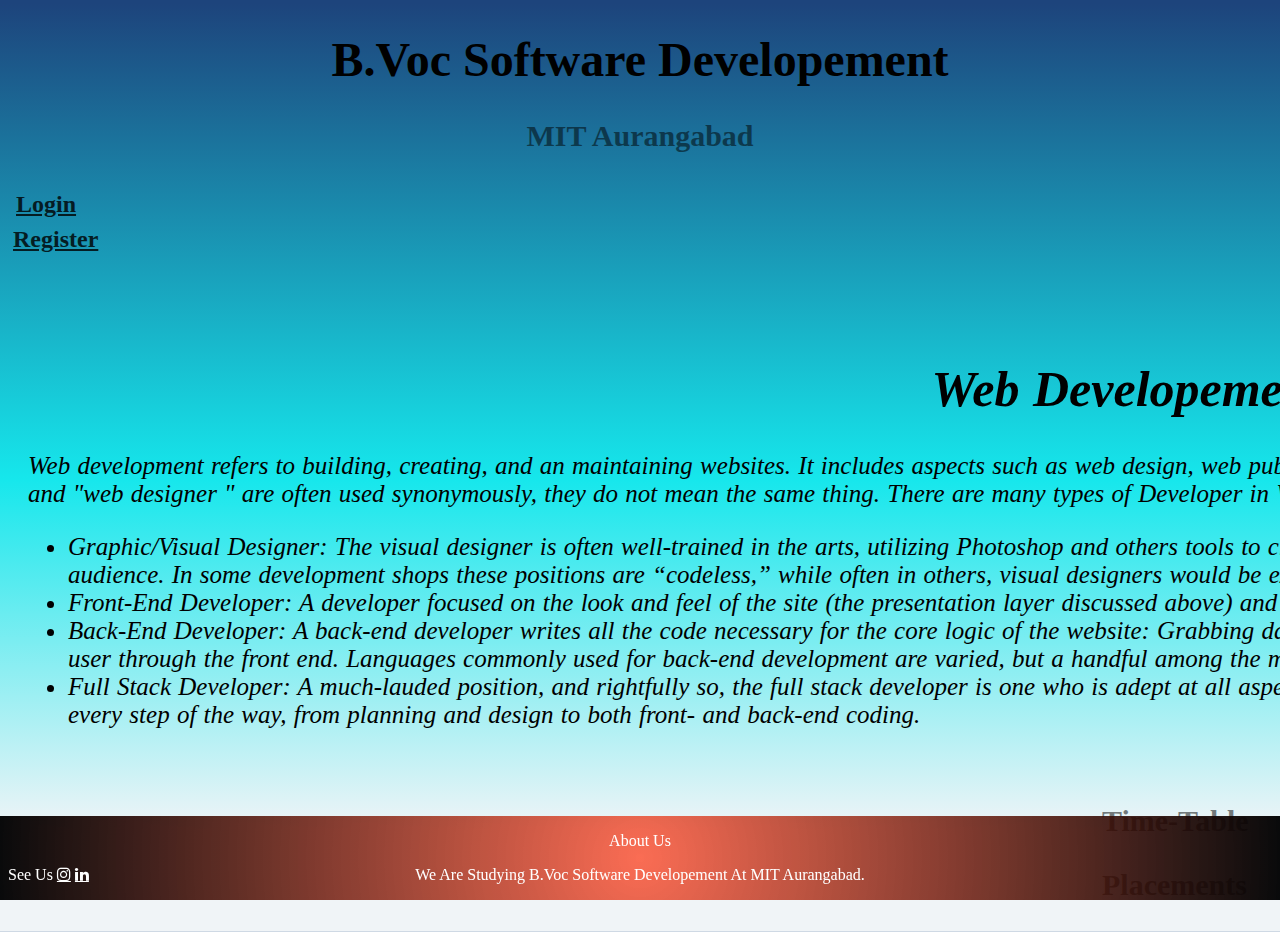
<file: index.html>
<!DOCTYPE html>
<div class="body">
    <style>
        body {
            background-position: center;
            background-image: linear-gradient( 0deg, rgba(240, 244, 247, 1) 11%, rgba(22, 231, 236, 1) 48.6%, rgba(29, 68, 124, 1) 99.6%);
        }
        
        h2 {
            opacity: 0.8;
        }
        
        h2:hover {
            opacity: 1;
            background-color: lightgray;
        }
        
        h1 {
            transition: transform .3s;
        }
        
        h1:hover {
            transform: scale(1.5);
        }
        
        fa-instagram {
            background: #125688;
            color: white;
            size: 10px;
        }
        
        fa-linkedin {
            background: #007bb5;
            color: white;
        }
        
        h3 {
            font-size: 30px;
            transition: transform .3s;
            opacity: 0.5;
        }
        
        h3:hover {
            transform: scale(1.2);
            opacity: 1;
        }
        
        ul {
            font-size: 25px;
        }
    </style>

    <div class="bg-color"></div>
    <link rel="stylesheet" type="text/css" href="homepage.css" />
    <link rel="stylesheet" href="https://cdnjs.cloudflare.com/ajax/libs/font-awesome/4.7.0/css/font-awesome.min.css">

    <title>OJT 1st Project</title>
    <div class=" header ">
        <center>
            <h1>B.Voc Software Developement</h1>
            <h3>MIT Aurangabad</h3>
        </center>
    </div>

    <body>



        <div class="left ">
            <h2 class=login>
                <a href="login.html " style=color:black; text-decoration:none;> Login </a>
            </h2>
            <br>
            <h2>
                <a href="register.html " style=color:black; text-decoration:none;> Register </a>
            </h2>
            <br>
            <br>
        </div>

        <div class="middle ">

            <h1>
                <center><b>Web Developement</b></center>
            </h1>

            <p>Web development refers to building, creating, and an maintaining websites. It includes aspects such as web design, web publishing, web programming, and database management.
                While the terms "web developer " and "web designer " are often used synonymously, they do not mean the same thing.
                There are many types of Developer in Web Developement. Here are types of developer explained.                
                <ul>
                    <li> Graphic/Visual Designer: The visual designer is often well-trained in the arts, utilizing Photoshop and others tools to create mockups for pages or entire websites that will please the client and appeal to the audience. 
                         In some development shops these positions are “codeless,” while often in others, visual designers would be expected to convert visual mockups into workable front-end code.</li>
                <li>
                    Front-End Developer: A developer focused on the look and feel of the site (the presentation layer discussed above) and almost exclusively utilizing the languages of HTML, CSS, and JavaScript.
                </li>
            <li> Back-End Developer: A back-end developer writes all the code necessary for the core logic of the website: Grabbing data from the database and molding how that data is appropriately used and displayed to the user through the front end. 
                 Languages commonly used for back-end development are varied, but a handful among the most popular are Ruby on Rails, Python, PHP, and Node.js.</li>           
            <li> Full Stack Developer: A much-lauded position, and rightfully so, the full stack developer is one who is adept at all aspects of the development process and is capable of contributing code and functional solutions every step of the way, from planning and design to both front- and back-end coding.</li>
                </ul>
            </p>
        </div>
</div>

<br><br>

<div class="right ">
    <h3>        <a href="Time-table.html " style=color:black;text-decoration:none;>Time-Table</a></h3>
    <h3><a href="Placements.html " style=color:black;text-decoration:none;>Placements</a></h3>

    </body>

    </html>
</div>


</body>
<div class="footer ">
    <p>About Us</p>
    <p> We Are Studying B.Voc Software Developement At MIT Aurangabad.</p>
</div>
<div class="foot ">
    <style>
        p {
            position: relative;
        }    </style>
        
<p class="about ">See Us <a href="https://www.instagram.com/tanmay.2408/ " style=color:white class="fa fa-instagram "></a>
     <a href="https://www.linkedin.com/in/tanmay-nagepatil-5a920816b/ " style=color:white class="fa fa-linkedin "></a>
</p>

</div>

</div>
</div>
</file>
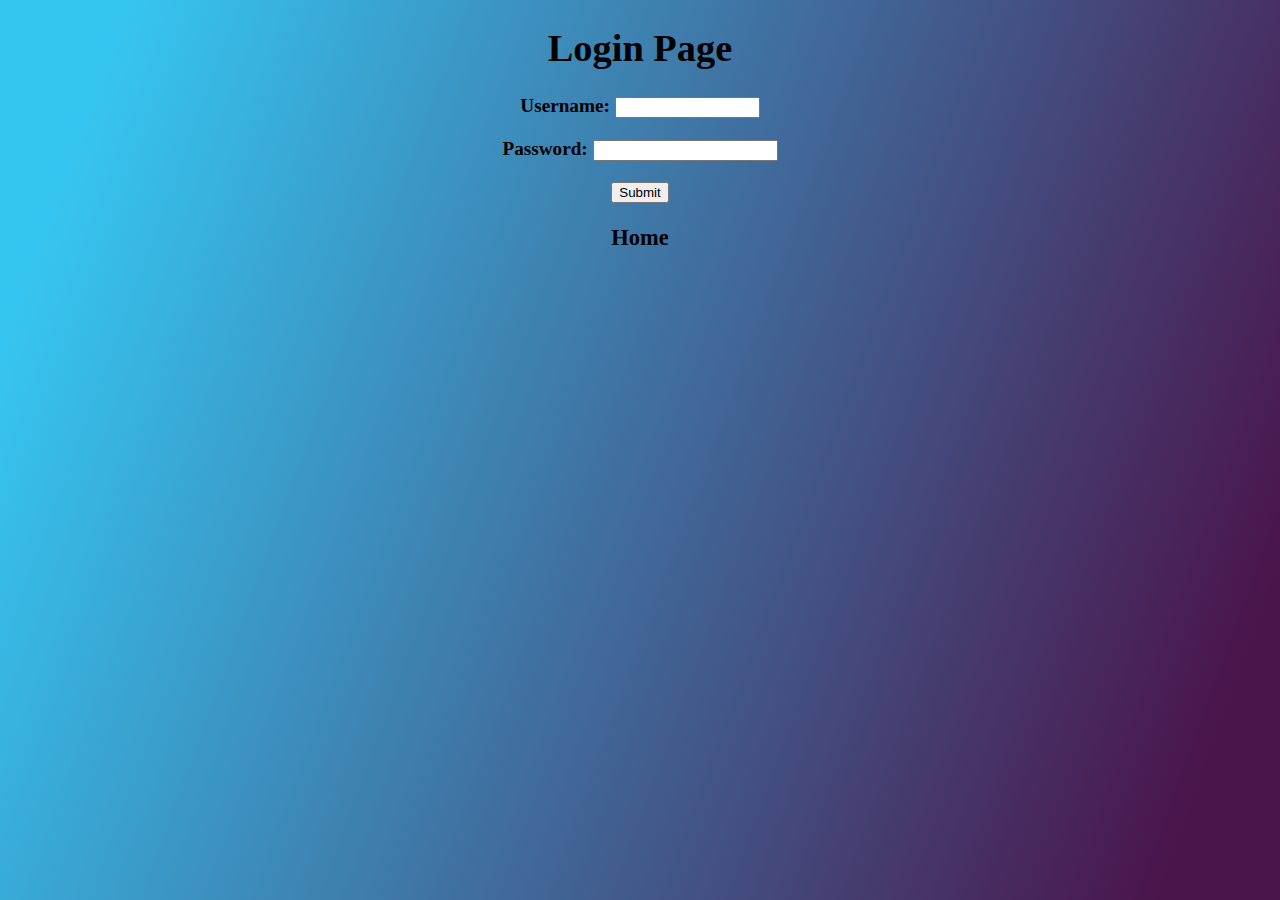
<file: login.html>
<!DOCTYPE html>
<title>Login Page</title>
<htmL>
<link rel="sytlesheet" type="text/css" href="/Users/deadbrain/Downloads/ojtgroup/login.css" />
<div class="mainbody">
    <style>
        html {
            height: 100%;
        }
        
        body {
            background-image: linear-gradient( 110.2deg, rgba(54, 197, 240, 1) 8.2%, rgba(74, 21, 75, 1) 92.4%);
            font-family: fantasy;
            color: black;
            font-size: larger;
        }
    </style>

    <body>

        <head>
            <div class="loginhead">
                <h1>
                    <center>Login Page</center>
                </h1>
            </div>

            <div class="loginbody">


                <center>

                    <form action="http://www.example.com/login.php">
                        <p>
                            <b>Username:</b>
                            <input type="text" name="Username" size="15" maxlength="30" />
                        </p>
                        <p><b>Password:</b>
                            <input type="password" name="Password" minlength="8" />
                        </p>

                        <b><input type="submit"></b>

                        <h3><a href="/Users/deadbrain/Downloads/ojtgroup/homepage.html" style=color:black;text-decoration:none>Home</a></h3>

                    </form>
                </center>


            </div>
</div>
</head>
</body>

</htmL>
</file>
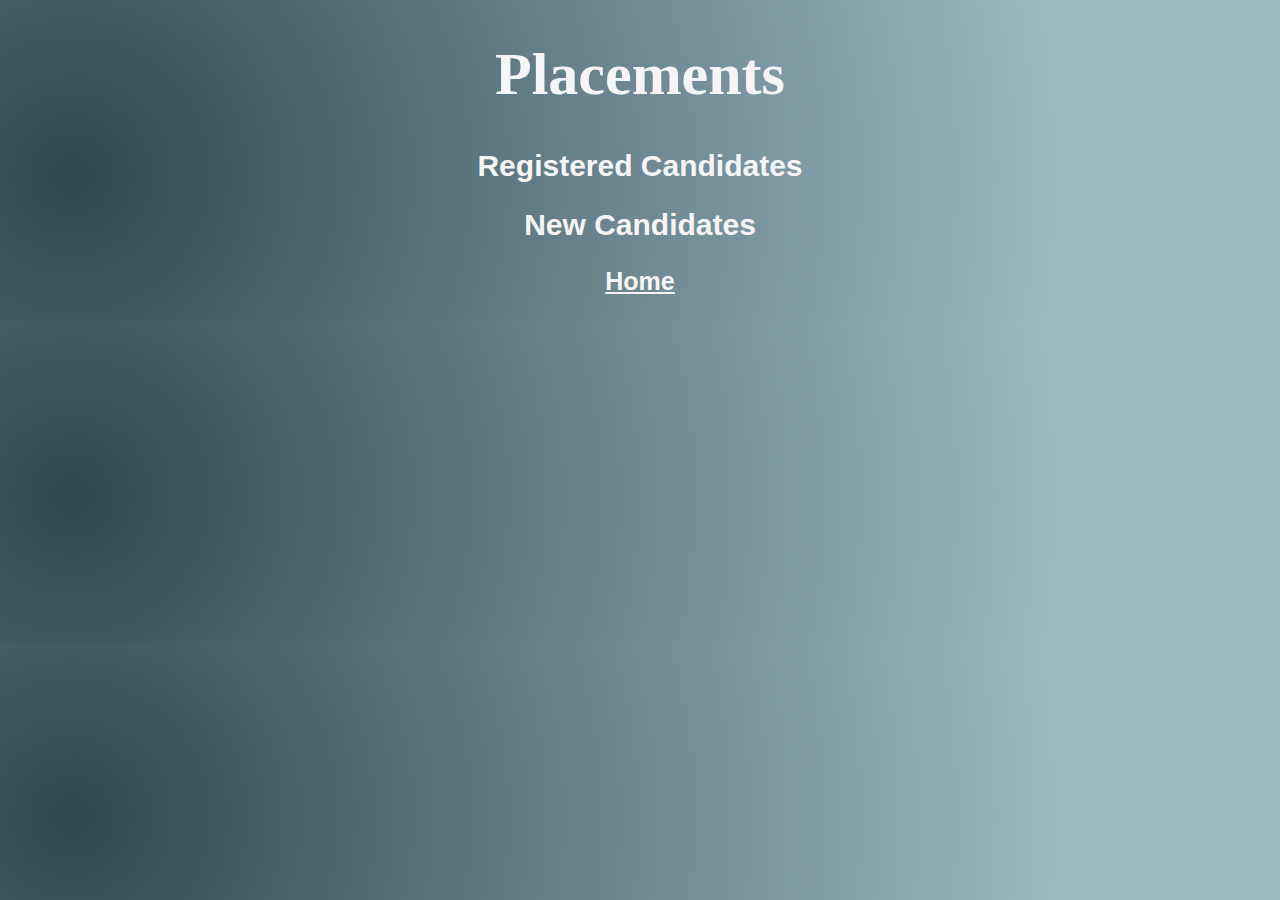
<file: Placements.html>
<!DOCTYPE html>
<title>Placements Tab</title>
<style>
    body {
        background-image: radial-gradient( circle farthest-corner at 5.6% 54.5%, rgba(47, 71, 79, 1) 0%, rgba(159, 188, 198, 1) 83.6%);
    }
    
    h1 {
        text-align: center;
        font-size: 60px;
        font-family: cursive;
        color: whitesmoke;
    }
    
    h2 {
        font-size: 30px;
        font-family: 'Lucida Sans', 'Lucida Sans Regular', 'Lucida Grande', 'Lucida Sans Unicode', Geneva, Verdana, sans-serif;
        color: whitesmoke;
    }
    
    h3 {
        font-size: 25px;
        font-family: 'Lucida Sans', 'Lucida Sans Regular', 'Lucida Grande', 'Lucida Sans Unicode', Geneva, Verdana, sans-serif;
    }
</style>

<body>
    <h1>
        <center>
            Placements
        </center>

    </h1>


    <h2>
        <center>
            <a href="/Users/deadbrain/Downloads/ojtgroup/login.html" style=color:whitesmoke;text-decoration:none> Registered Candidates</a></center>
    </h2>
    <h2>
        <center>
            <a href="/Users/deadbrain/Downloads/ojtgroup/register.html" style=color:whitesmoke;text-decoration:none>New Candidates</a>
        </center>
    </h2>

    <h3>
        <center><a href="/Users/deadbrain/Downloads/ojtgroup/homepage.html" style=color:whitesmoke>Home</a></center>
    </h3>


</body>
</file>
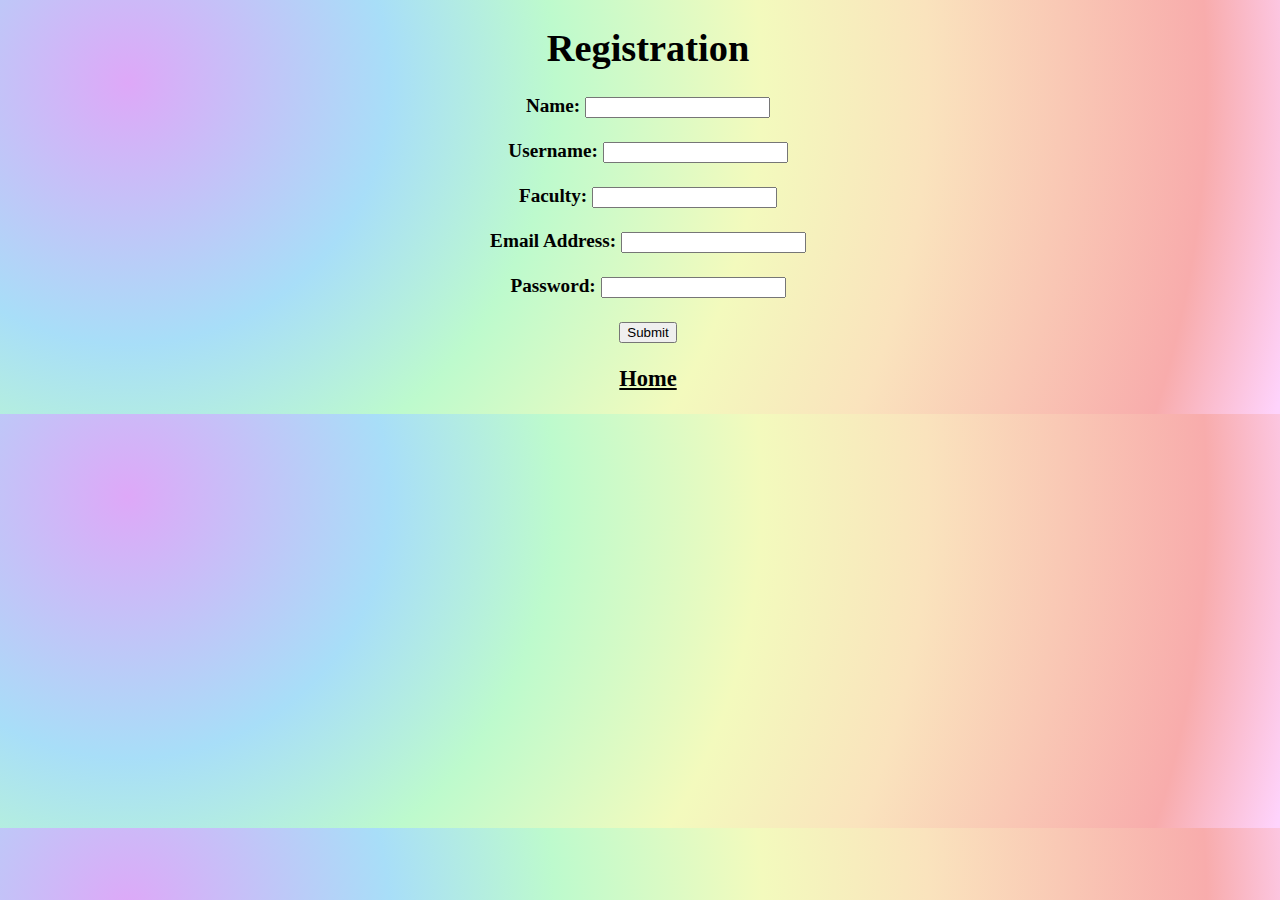
<file: register.html>
<!DOCTYPE html>
<title>Register Page</title>
<htmL>

<style>
    body {
        background-image: radial-gradient( circle farthest-corner at 10% 20%, rgba(222, 168, 248, 1) 0%, rgba(168, 222, 248, 1) 21.8%, rgba(189, 250, 205, 1) 35.6%, rgba(243, 250, 189, 1) 52.9%, rgba(250, 227, 189, 1) 66.8%, rgba(248, 172, 172, 1) 90%, rgba(254, 211, 252, 1) 99.7%);
        color: black;
        background-repeat: inherit;
        font-size: larger;
        width: 100%;
              
    }
</style>

<body>
    <h1>
        <center> Registration </center>
    </h1>
    <center>
        <b> <p>Name:
                <input type="text" />
                <br>
                <br>Username:
                <input type="text" />
                <br>
                <br>Faculty:
                <input type="text" />
                <br>
                <br>Email Address:
                <input type="email" />
                <br>
                <BR>Password:
                <input type="password" />
                <br>
                <br>
                <input type="submit" value="Submit" name="Submit" />

                <h3><a href="index.html" style=color:black;>Home</a></h3>


            </p></b>
    </center>
    </div>
</body>
</file>
<file: homepage.css>
.header {
    background-color: transparent;
    align-items: center;
    font-size: x-large;
}

.body {
    background-repeat: no-repeat;
    background-attachment: fixed;
    background-size: cover;
}

.left {
    border: white-space: 2px;
    width: 100px;
    color: black;
    height: 3cm;
    float: left;
    margin: 5px;
}

.right {
    width: 170px;
    float: right;
}

.webdev {
    font-size: xx-large;
}

.middle {
    font-family: 'Comic Sans MS';
    font-size: 25px;
    font-style: oblique;
    color: black;
    word-spacing: 1px;
    width: 2200px;
    float: left;
    margin: 10px;
    padding: 10px;
    justify-content: center;
}

.login {
    float: left;
    padding: 2px;
    width: 30px;
    background-color: transparent;
    padding-right: 50px;
    margin: 1px;
    border: whitesmoke: 2px;
}

.footer {
    position: fixed;
    bottom: 0;
    left: 0;
    background: rgb(7, 158, 255);
    background: rgb(255, 45, 7);
    background: radial-gradient(circle, rgba(255, 45, 7, 0.6805555555555556) 0%, rgba(2, 3, 4, 0.9722222222222222) 100%);
    color: white;
    width: 100%;
    text-align: center;
}

.foot {
    position: fixed;
    font-size: medium;
    bottom: 0;
    right: -70;
    color: white;
    text-align: right;
}
</file>
